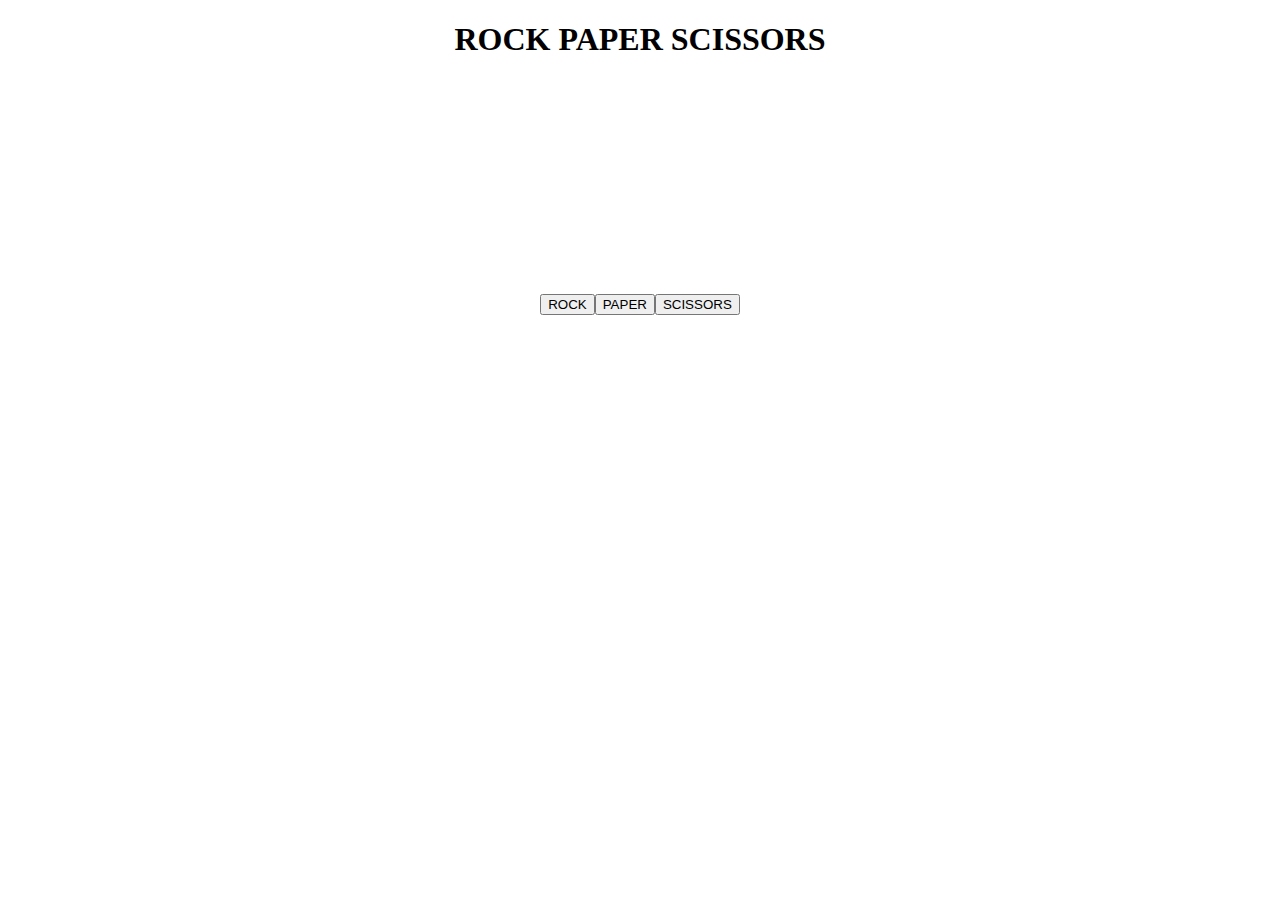
<file: RPSv2/index.html>
<!DOCTYPE html>
<html>
    <head>
        <link rel="stylesheet" href="style.css">
    </head>
    <body>
        <h1>ROCK PAPER SCISSORS</h1>
        <div class='playzone'>
            <div data-shoot="r" class="options">
                <button id='rock'>ROCK</button>
            </div>
            <div data-shoot="p" class="options">
                <button id='paper'>PAPER</button>
            </div>
            <div data-shoot="s" class="options">
                <button id='scissors'>SCISSORS</button>
            </div>
        </div>
    </body>


    <script type="text/javascript" src="script.js"></script>
    

    
</html>
</file>
<file: RPSv2/style.css>
h1 {
    display: block;
    text-align: center;
}

.playzone {
    display: flex;
    align-items: center;
    justify-content: center;
    min-height: 50vh;
}
</file>
